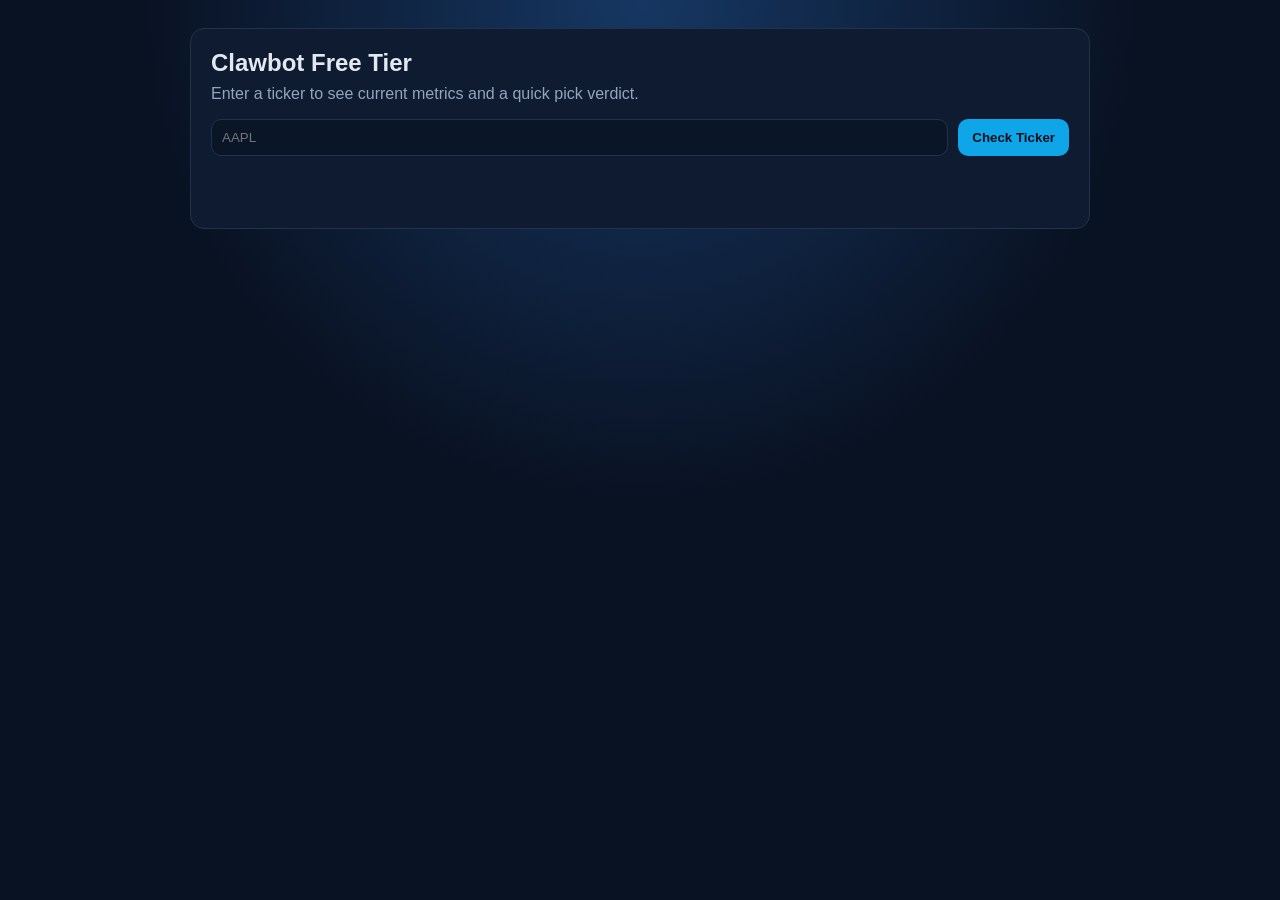
<file: templates/index.html>
<!doctype html>
<html lang="en">
<head>
  <meta charset="utf-8" />
  <meta name="viewport" content="width=device-width, initial-scale=1" />
  <title>Clawbot Free Tier</title>
  <link rel="stylesheet" href="/static/styles.css" />
</head>
<body>
  <main class="wrap">
    <section class="panel">
      <h1>Clawbot Free Tier</h1>
      <p class="subtitle">Enter a ticker to see current metrics and a quick pick verdict.</p>

      <div class="row">
        <input id="ticker" type="text" placeholder="AAPL" maxlength="12" />
        <button id="checkBtn">Check Ticker</button>
      </div>

      <p id="status" class="status"></p>

      <div id="result" class="hidden">
        <div class="verdictRow">
          <h2 id="verdict"></h2>
          <span id="asof"></span>
        </div>

        <div id="metrics" class="grid"></div>

        <h3>Why</h3>
        <ul id="reasons"></ul>
      </div>
    </section>
  </main>

  <script>
    const btn = document.getElementById('checkBtn');
    const tickerInput = document.getElementById('ticker');
    const statusEl = document.getElementById('status');
    const resultEl = document.getElementById('result');
    const verdictEl = document.getElementById('verdict');
    const asofEl = document.getElementById('asof');
    const metricsEl = document.getElementById('metrics');
    const reasonsEl = document.getElementById('reasons');

    function metricCard(label, value) {
      const div = document.createElement('div');
      div.className = 'card';
      div.innerHTML = `<div class="label">${label}</div><div class="value">${value}</div>`;
      return div;
    }

    async function runCheck() {
      const ticker = tickerInput.value.trim().toUpperCase();
      statusEl.textContent = '';
      resultEl.classList.add('hidden');

      if (!ticker) {
        statusEl.textContent = 'Please enter a ticker.';
        return;
      }

      btn.disabled = true;
      btn.textContent = 'Checking...';

      try {
        const res = await fetch('/api/free-check', {
          method: 'POST',
          headers: {'Content-Type': 'application/json'},
          body: JSON.stringify({ticker})
        });
        const data = await res.json();

        if (!res.ok || !data.ok) {
          statusEl.textContent = data.error || 'Unable to check ticker.';
          return;
        }

        const m = data.metrics;
        verdictEl.textContent = `${data.ticker}: ${m.verdict} (${m.score}/${m.max_score})`;
        verdictEl.style.color = m.verdict_color;
        asofEl.textContent = `As of ${m.last_timestamp}`;

        metricsEl.innerHTML = '';
        metricsEl.appendChild(metricCard('Price', `$${m.price}`));
        metricsEl.appendChild(metricCard('5D Change', `${m.change_5d_pct}%`));
        metricsEl.appendChild(metricCard('20D Change', `${m.change_20d_pct}%`));
        metricsEl.appendChild(metricCard('SMA 20', `$${m.sma20}`));
        metricsEl.appendChild(metricCard('SMA 50', `$${m.sma50}`));
        metricsEl.appendChild(metricCard('RSI 14', `${m.rsi14}`));
        metricsEl.appendChild(metricCard('Volatility (20D ann.)', `${m.volatility_20d_annualized}`));
        metricsEl.appendChild(metricCard('Volume vs 20D avg', `${m.volume_vs_20d}x`));

        reasonsEl.innerHTML = '';
        m.reasons.forEach((r) => {
          const li = document.createElement('li');
          li.textContent = r;
          reasonsEl.appendChild(li);
        });

        resultEl.classList.remove('hidden');
      } catch (err) {
        statusEl.textContent = 'Network error while checking ticker.';
      } finally {
        btn.disabled = false;
        btn.textContent = 'Check Ticker';
      }
    }

    btn.addEventListener('click', runCheck);
    tickerInput.addEventListener('keydown', (e) => {
      if (e.key === 'Enter') runCheck();
    });
  </script>
</body>
</html>
</file>
<file: static/styles.css>
:root {
  --bg: #091223;
  --panel: #0f1b30;
  --text: #e2e8f0;
  --muted: #93a4be;
  --line: #23324b;
  --accent: #0ea5e9;
}

* { box-sizing: border-box; }

body {
  margin: 0;
  font-family: "Trebuchet MS", "Segoe UI", sans-serif;
  background: radial-gradient(circle at top, #163763 0%, var(--bg) 45%);
  color: var(--text);
}

.wrap {
  min-height: 100vh;
  display: flex;
  align-items: flex-start;
  justify-content: center;
  padding: 28px 14px;
}

.panel {
  width: min(900px, 100%);
  background: var(--panel);
  border: 1px solid var(--line);
  border-radius: 14px;
  padding: 20px;
}

h1 { margin: 0 0 8px; }
.subtitle { margin: 0 0 16px; color: var(--muted); }

.row {
  display: flex;
  gap: 10px;
  flex-wrap: wrap;
}

input {
  flex: 1;
  min-width: 160px;
  background: #0a1528;
  color: var(--text);
  border: 1px solid var(--line);
  border-radius: 10px;
  padding: 10px;
}

button {
  background: var(--accent);
  color: #00101a;
  border: none;
  border-radius: 10px;
  padding: 10px 14px;
  font-weight: 700;
  cursor: pointer;
}

button:disabled { opacity: 0.7; cursor: default; }

.status { color: #fca5a5; min-height: 20px; }
.hidden { display: none; }

.verdictRow {
  display: flex;
  align-items: baseline;
  justify-content: space-between;
  gap: 8px;
  flex-wrap: wrap;
}

#asof { color: var(--muted); font-size: 0.92rem; }

.grid {
  display: grid;
  grid-template-columns: repeat(auto-fit, minmax(170px, 1fr));
  gap: 10px;
  margin: 12px 0;
}

.card {
  border: 1px solid var(--line);
  background: #0a1528;
  border-radius: 10px;
  padding: 10px;
}

.label { color: var(--muted); font-size: 0.85rem; }
.value { font-size: 1.05rem; font-weight: 700; margin-top: 4px; }

ul { margin: 0; padding-left: 18px; }
li { margin: 4px 0; }
</file>
